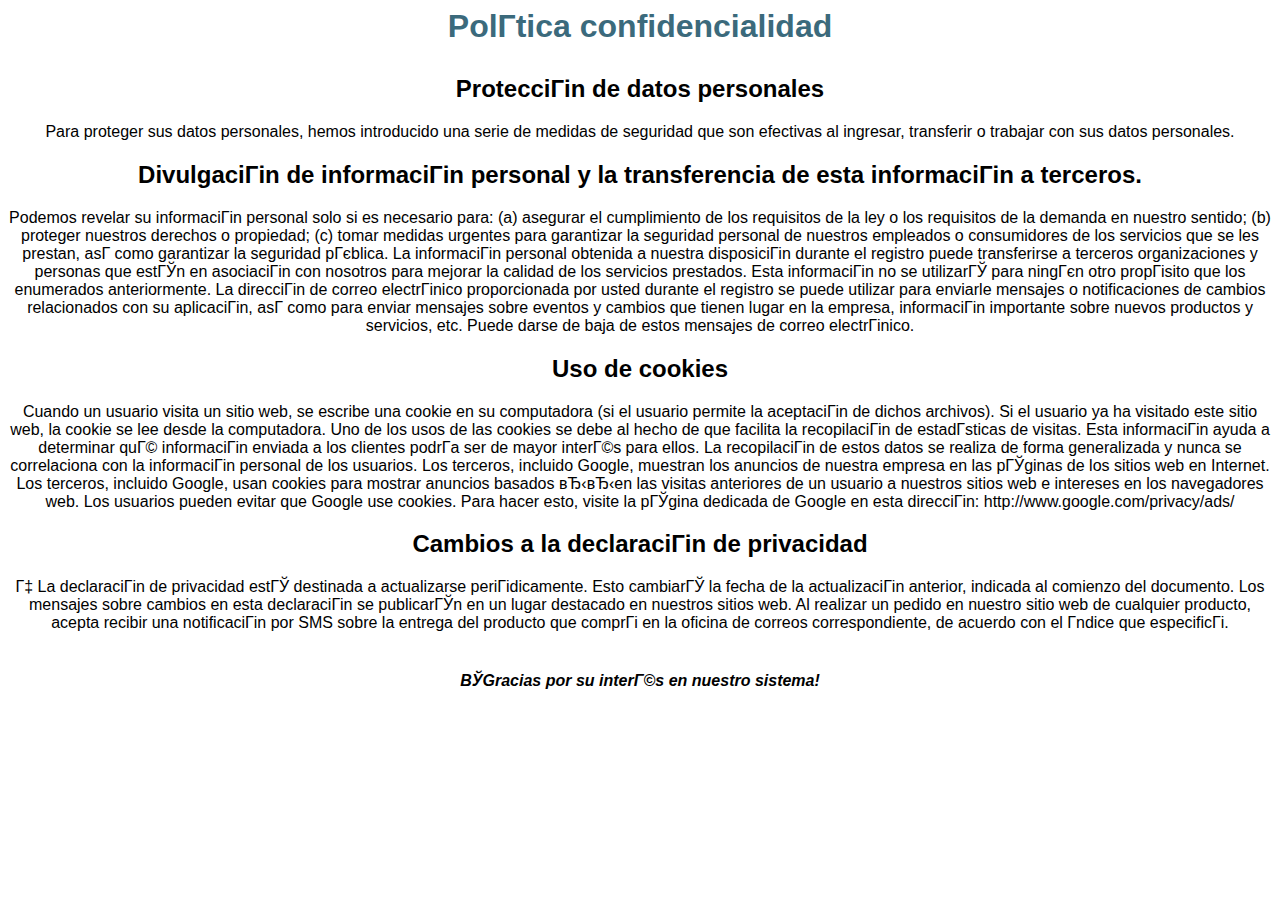
<file: privacypolicy.htm>
<!DOCTYPE html PUBLIC "-//W3C//DTD HTML 4.01 Transitional//EN">
<html>
<head>
  <meta content="text/html; charset=Windows-1251" http-equiv="content-type">
  <title>fdg</title>
</head>
<body>
<h1 style="color: rgb(59, 106, 124); margin-bottom: 30px; font-family: Arial; font-style: normal; letter-spacing: normal; orphans: 2; text-indent: 0px; text-transform: none; white-space: normal; widows: 2; word-spacing: 0px; text-align: center;">Política
confidencialidad</h1>
<h2 style="color: rgb(0, 0, 0); font-family: Arial; font-style: normal; letter-spacing: normal; orphans: 2; text-indent: 0px; text-transform: none; white-space: normal; widows: 2; word-spacing: 0px; text-align: center;">Protección de datos personales</h2>
<p style="color: rgb(0, 0, 0); font-family: Arial; font-size: medium; font-style: normal; font-weight: normal; letter-spacing: normal; orphans: 2; text-indent: 0px; text-transform: none; white-space: normal; widows: 2; word-spacing: 0px; text-align: center;">Para proteger sus datos personales, hemos introducido una serie de medidas de seguridad que son efectivas al ingresar, transferir o trabajar con sus datos personales.</p>
<h2 style="color: rgb(0, 0, 0); font-family: Arial; font-style: normal; letter-spacing: normal; orphans: 2; text-indent: 0px; text-transform: none; white-space: normal; widows: 2; word-spacing: 0px; text-align: center;">Divulgación de información personal y la transferencia de esta información a terceros.</h2>
<p style="color: rgb(0, 0, 0); font-family: Arial; font-size: medium; font-style: normal; font-weight: normal; letter-spacing: normal; orphans: 2; text-indent: 0px; text-transform: none; white-space: normal; widows: 2; word-spacing: 0px; text-align: center;">Podemos revelar su información personal solo si es necesario para: (a) asegurar el cumplimiento de los requisitos de la ley o los requisitos de la demanda en nuestro sentido; (b) proteger nuestros derechos o propiedad; (c) tomar medidas urgentes para garantizar la seguridad personal de nuestros empleados o consumidores de los servicios que se les prestan, así como garantizar la seguridad pública. La información personal obtenida a nuestra disposición durante el registro puede transferirse a terceros organizaciones y personas que están en asociación con nosotros para mejorar la calidad de los servicios prestados.
Esta información no se utilizará para ningún otro propósito que los enumerados anteriormente. La dirección de correo electrónico proporcionada por usted durante el registro se puede utilizar para enviarle mensajes o notificaciones de cambios relacionados con su aplicación, así como para enviar mensajes sobre eventos y cambios que tienen lugar en la empresa, información importante sobre nuevos productos y servicios, etc. Puede darse de baja de estos mensajes de correo electrónico.</p>
<h2 style="color: rgb(0, 0, 0); font-family: Arial; font-style: normal; letter-spacing: normal; orphans: 2; text-indent: 0px; text-transform: none; white-space: normal; widows: 2; word-spacing: 0px; text-align: center;">Uso de cookies</h2>
<p style="color: rgb(0, 0, 0); font-family: Arial; font-size: medium; font-style: normal; font-weight: normal; letter-spacing: normal; orphans: 2; text-indent: 0px; text-transform: none; white-space: normal; widows: 2; word-spacing: 0px; text-align: center;">Cuando un usuario visita un sitio web, se escribe una cookie en su computadora (si el usuario permite la aceptación de dichos archivos). Si el usuario ya ha visitado este sitio web, la cookie se lee desde la computadora. Uno de los usos de las cookies se debe al hecho de que facilita la recopilación de estadísticas de visitas. Esta información ayuda a determinar qué información enviada a los clientes podría ser de mayor interés para ellos. La recopilación de estos datos se realiza de forma generalizada y nunca se correlaciona con la información personal de los usuarios. Los terceros, incluido Google, muestran los anuncios de nuestra empresa en las páginas de los sitios web en Internet. Los terceros, incluido Google, usan cookies para mostrar anuncios basados ​​en las visitas anteriores de un usuario a nuestros sitios web e intereses en los navegadores web. Los usuarios pueden evitar que Google use cookies. Para hacer esto, visite la página dedicada de Google en esta dirección: http://www.google.com/privacy/ads/</p>

<h2 style="color: rgb(0, 0, 0); font-family: Arial; font-style: normal; letter-spacing: normal; orphans: 2; text-indent: 0px; text-transform: none; white-space: normal; widows: 2; word-spacing: 0px; text-align: center;">Cambios a la declaración de privacidad</h2>
<p style="color: rgb(0, 0, 0); font-family: Arial; font-size: medium; font-style: normal; font-weight: normal; letter-spacing: normal; orphans: 2; text-indent: 0px; text-transform: none; white-space: normal; widows: 2; word-spacing: 0px; text-align: center;">Ç
La declaración de privacidad está destinada a actualizarse periódicamente. Esto cambiará la fecha de la actualización anterior, indicada al comienzo del documento. Los mensajes sobre cambios en esta declaración se publicarán en un lugar destacado en nuestros sitios web.

Al realizar un pedido en nuestro sitio web de cualquier producto, acepta recibir una notificación por SMS sobre la entrega del producto que compró en la oficina de correos correspondiente, de acuerdo con el índice que especificó.</p>
<p style="color: rgb(0, 0, 0); font-family: Arial; font-size: medium; font-style: normal; font-weight: normal; letter-spacing: normal; orphans: 2; text-indent: 0px; text-transform: none; white-space: normal; widows: 2; word-spacing: 0px; text-align: center;"></p>
<p class="s1" style="margin: 40px 0px 0px; font-style: italic; font-weight: bold; color: rgb(0, 0, 0); font-family: Arial; font-size: medium; letter-spacing: normal; orphans: 2; text-indent: 0px; text-transform: none; white-space: normal; widows: 2; word-spacing: 0px; text-align: center;">¡Gracias por su interés en nuestro sistema!</p>
</body>
</html>
</file>
